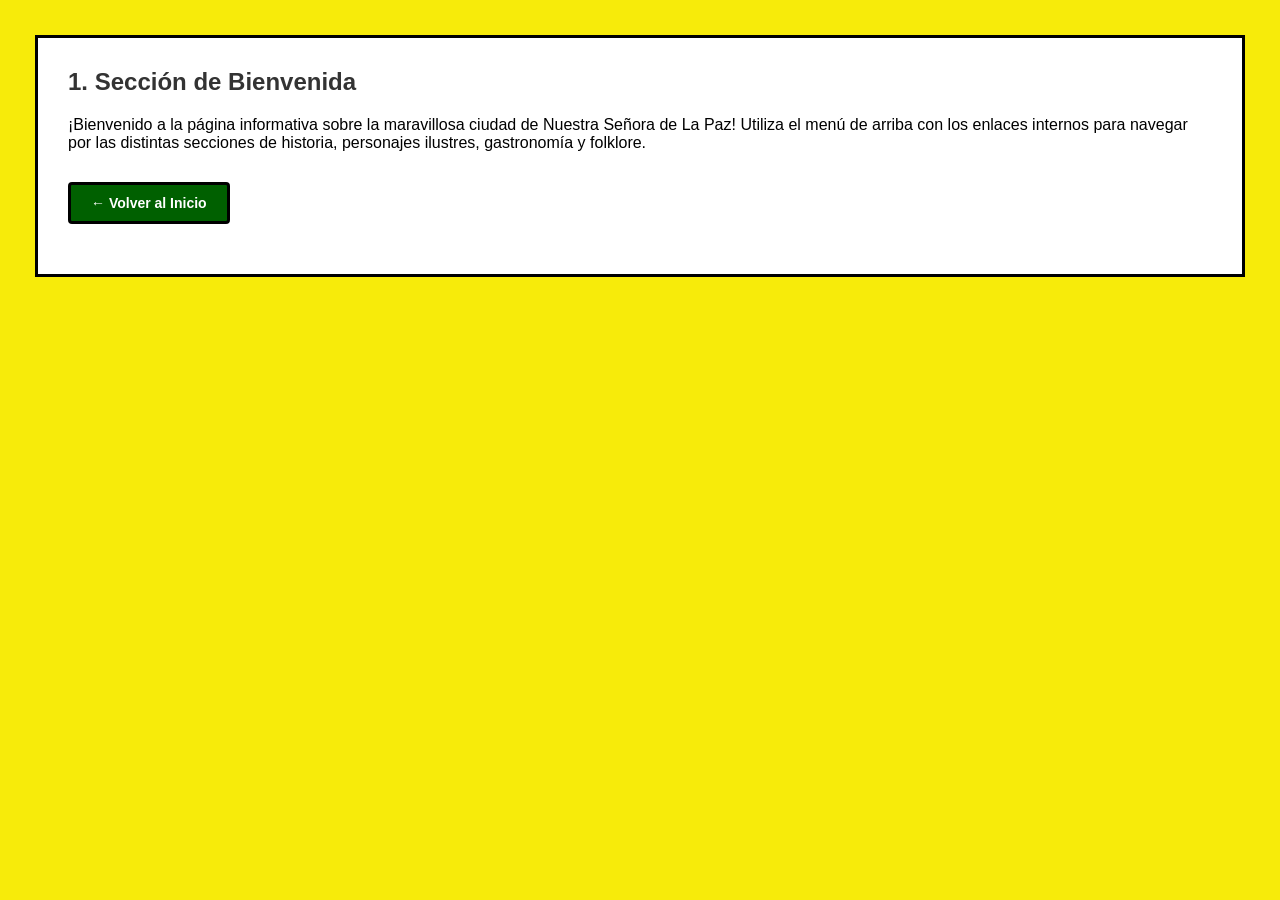
<file: bienvenida.html>
<!DOCTYPE html>
<html lang="es">
<head>
    <meta charset="UTF-8">
    <meta name="viewport" content="width=device-width, initial-scale=1.0">
    <title>Bienvenida - La Paz</title>
    <link rel="stylesheet" href="style.css">
</head>
<body>

        <main class="contenido-pagina">
            <h2>1. Sección de Bienvenida</h2>
            <p>¡Bienvenido a la página informativa sobre la maravillosa ciudad de Nuestra Señora de La Paz! Utiliza el menú de arriba con los enlaces internos para navegar por las distintas secciones de historia, personajes ilustres, gastronomía y folklore.</p>
            
            <div style="margin-top: 30px;">
                <a href="index.html" class="btn-volver">← Volver al Inicio</a>
            </div>
        </main>
    </div>

</body>
</html>
</file>
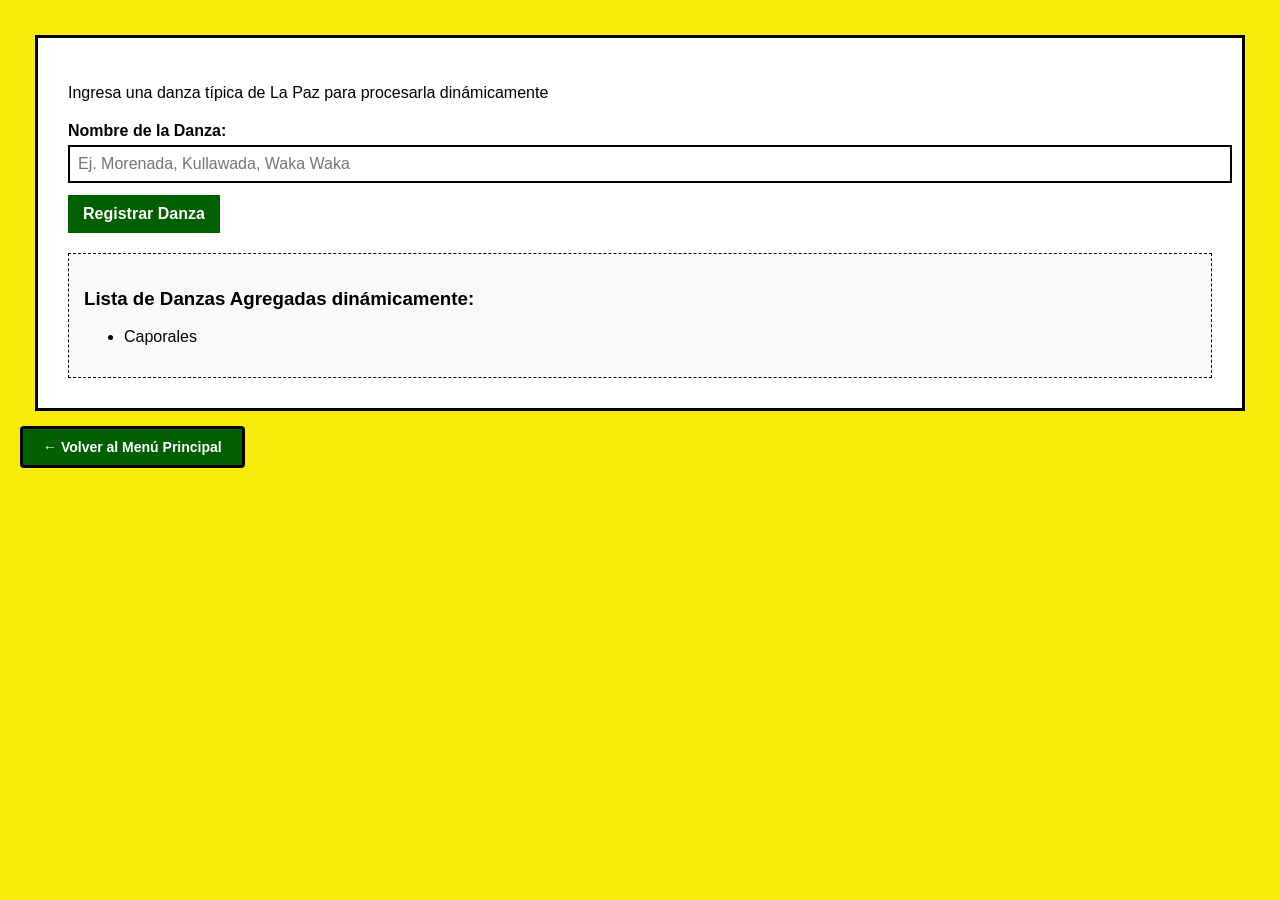
<file: danzas.html>
<!DOCTYPE html>
<html lang="es">
<head>
    <meta charset="UTF-8">
    <meta name="viewport" content="width=device-width, initial-scale=1.0">
    <title>Danzas - La Paz</title>
    <link rel="stylesheet" href="style.css">
</head>
<body>

        <main class="contenido-pagina">
            
            <p>Ingresa una danza típica de La Paz para procesarla dinámicamente </p>
            
            <form id="form-danzas" class="formulario-interactivo">
                <div class="campo-grupo">
                    <label for="nombre-danza">Nombre de la Danza:</label>
                    <input type="text" id="nombre-danza" placeholder="Ej. Morenada, Kullawada, Waka Waka" required>
                </div>
                <button type="submit" id="btn-registrar">Registrar Danza</button>
            </form>

            <div class="resultado-caja">
                <h3>Lista de Danzas Agregadas dinámicamente:</h3>
                <ul id="lista-danzas">
                    <li>Caporales</li>
                </ul>
            </div>
        </main>
    </div>
    <a href="index.html" class="btn-volver">← Volver al Menú Principal</a>
    <script src="script.js"></script>
</body>
</html>
</file>
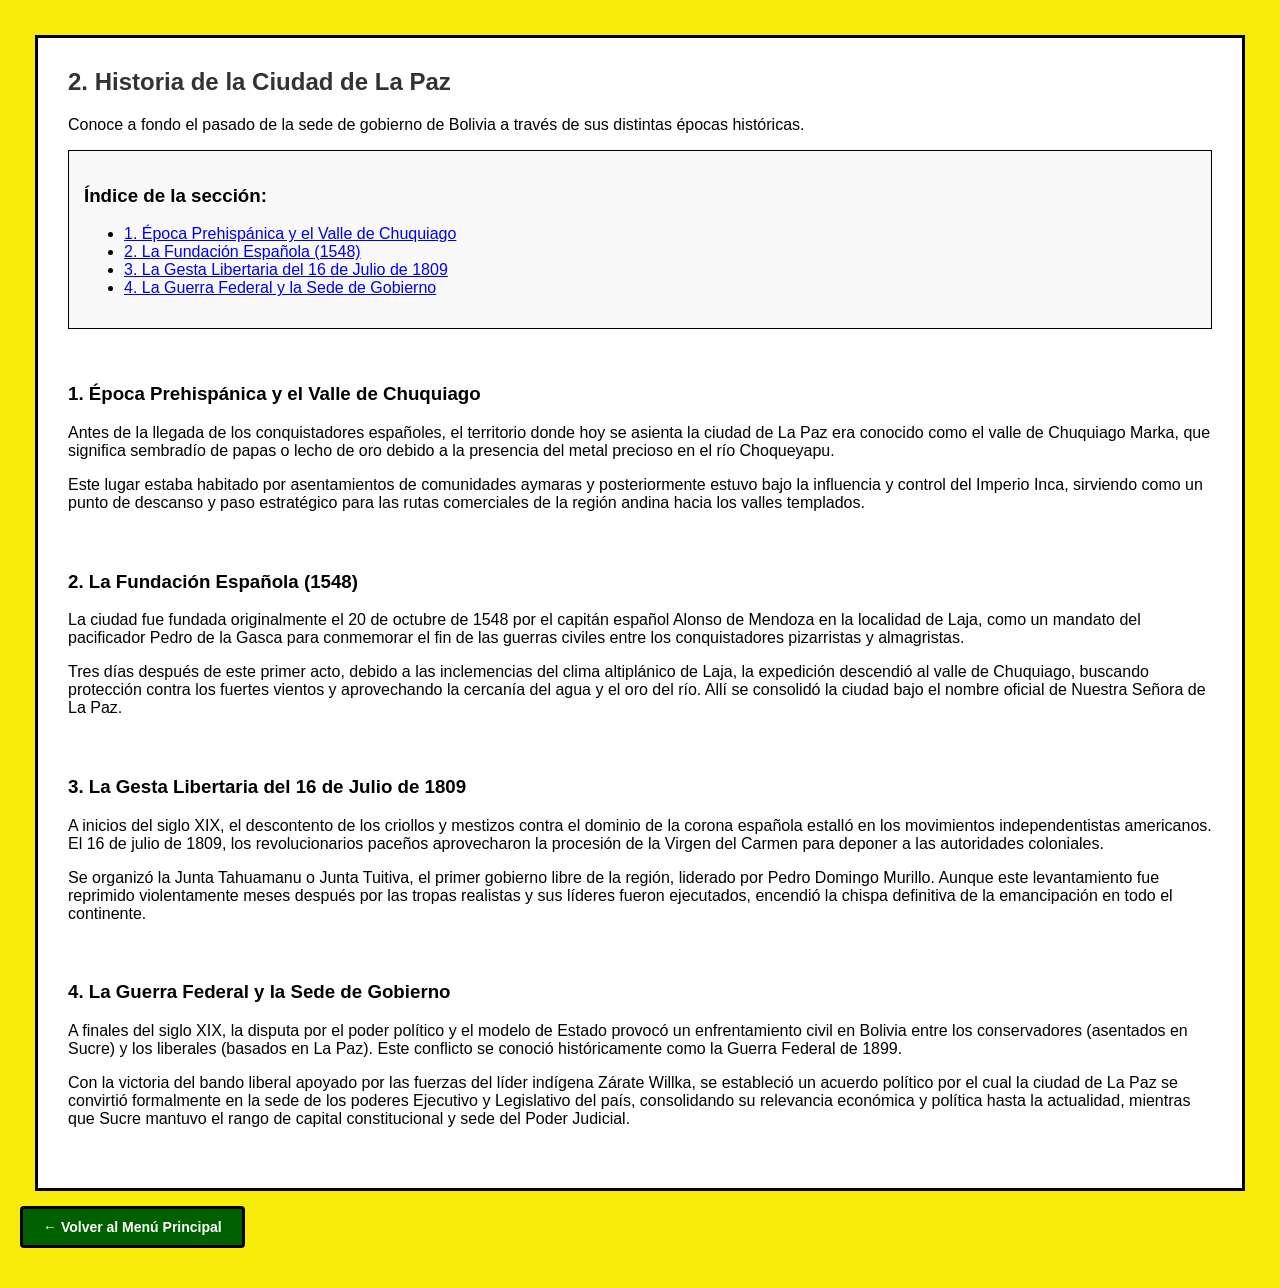
<file: historia.html>
<!DOCTYPE html>
<html lang="es">
<head>
    <meta charset="UTF-8">
    <meta name="viewport" content="width=device-width, initial-scale=1.0">
    <title>Historia - La Paz</title>
    <link rel="stylesheet" href="style.css">
</head>
<body>
        <main class="contenido-pagina">
    <h2>2. Historia de la Ciudad de La Paz</h2>
    <p>Conoce a fondo el pasado de la sede de gobierno de Bolivia a través de sus distintas épocas históricas.</p>

    <div class="indice-interno" style="background-color: #f9f9f9; padding: 15px; border: 1px solid #000; margin-bottom: 25px;">
        <h3>Índice de la sección:</h3>
        <ul>
            <li><a href="#epoca-prehispanica">1. Época Prehispánica y el Valle de Chuquiago</a></li>
            <li><a href="#fundacion-espanola">2. La Fundación Española (1548)</a></li>
            <li><a href="#revolucion-julio">3. La Gesta Libertaria del 16 de Julio de 1809</a></li>
            <li><a href="#sede-gobierno">4. La Guerra Federal y la Sede de Gobierno</a></li>
        </ul>
    </div>

    <section id="epoca-prehispanica" style="margin-bottom: 30px; padding-top: 10px;">
        <h3>1. Época Prehispánica y el Valle de Chuquiago</h3>
        <p>Antes de la llegada de los conquistadores españoles, el territorio donde hoy se asienta la ciudad de La Paz era conocido como el valle de Chuquiago Marka, que significa sembradío de papas o lecho de oro debido a la presencia del metal precioso en el río Choqueyapu.</p>
        <p>Este lugar estaba habitado por asentamientos de comunidades aymaras y posteriormente estuvo bajo la influencia y control del Imperio Inca, sirviendo como un punto de descanso y paso estratégico para las rutas comerciales de la región andina hacia los valles templados.</p>
        
    </section>

    <section id="fundacion-espanola" style="margin-bottom: 30px; padding-top: 10px;">
        <h3>2. La Fundación Española (1548)</h3>
        <p>La ciudad fue fundada originalmente el 20 de octubre de 1548 por el capitán español Alonso de Mendoza en la localidad de Laja, como un mandato del pacificador Pedro de la Gasca para conmemorar el fin de las guerras civiles entre los conquistadores pizarristas y almagristas.</p>
        <p>Tres días después de este primer acto, debido a las inclemencias del clima altiplánico de Laja, la expedición descendió al valle de Chuquiago, buscando protección contra los fuertes vientos y aprovechando la cercanía del agua y el oro del río. Allí se consolidó la ciudad bajo el nombre oficial de Nuestra Señora de La Paz.</p>
        
    </section>

    <section id="revolucion-julio" style="margin-bottom: 30px; padding-top: 10px;">
        <h3>3. La Gesta Libertaria del 16 de Julio de 1809</h3>
        <p>A inicios del siglo XIX, el descontento de los criollos y mestizos contra el dominio de la corona española estalló en los movimientos independentistas americanos. El 16 de julio de 1809, los revolucionarios paceños aprovecharon la procesión de la Virgen del Carmen para deponer a las autoridades coloniales.</p>
        <p>Se organizó la Junta Tahuamanu o Junta Tuitiva, el primer gobierno libre de la región, liderado por Pedro Domingo Murillo. Aunque este levantamiento fue reprimido violentamente meses después por las tropas realistas y sus líderes fueron ejecutados, encendió la chispa definitiva de la emancipación en todo el continente.</p>
        
    </section>

    <section id="sede-gobierno" style="margin-bottom: 30px; padding-top: 10px;">
        <h3>4. La Guerra Federal y la Sede de Gobierno</h3>
        <p>A finales del siglo XIX, la disputa por el poder político y el modelo de Estado provocó un enfrentamiento civil en Bolivia entre los conservadores (asentados en Sucre) y los liberales (basados en La Paz). Este conflicto se conoció históricamente como la Guerra Federal de 1899.</p>
        <p>Con la victoria del bando liberal apoyado por las fuerzas del líder indígena Zárate Willka, se estableció un acuerdo político por el cual la ciudad de La Paz se convirtió formalmente en la sede de los poderes Ejecutivo y Legislativo del país, consolidando su relevancia económica y política hasta la actualidad, mientras que Sucre mantuvo el rango de capital constitucional y sede del Poder Judicial.</p>
        
    </section>

</main>
    <a href="index.html" class="btn-volver">← Volver al Menú Principal</a>
</body>
</html>
</file>
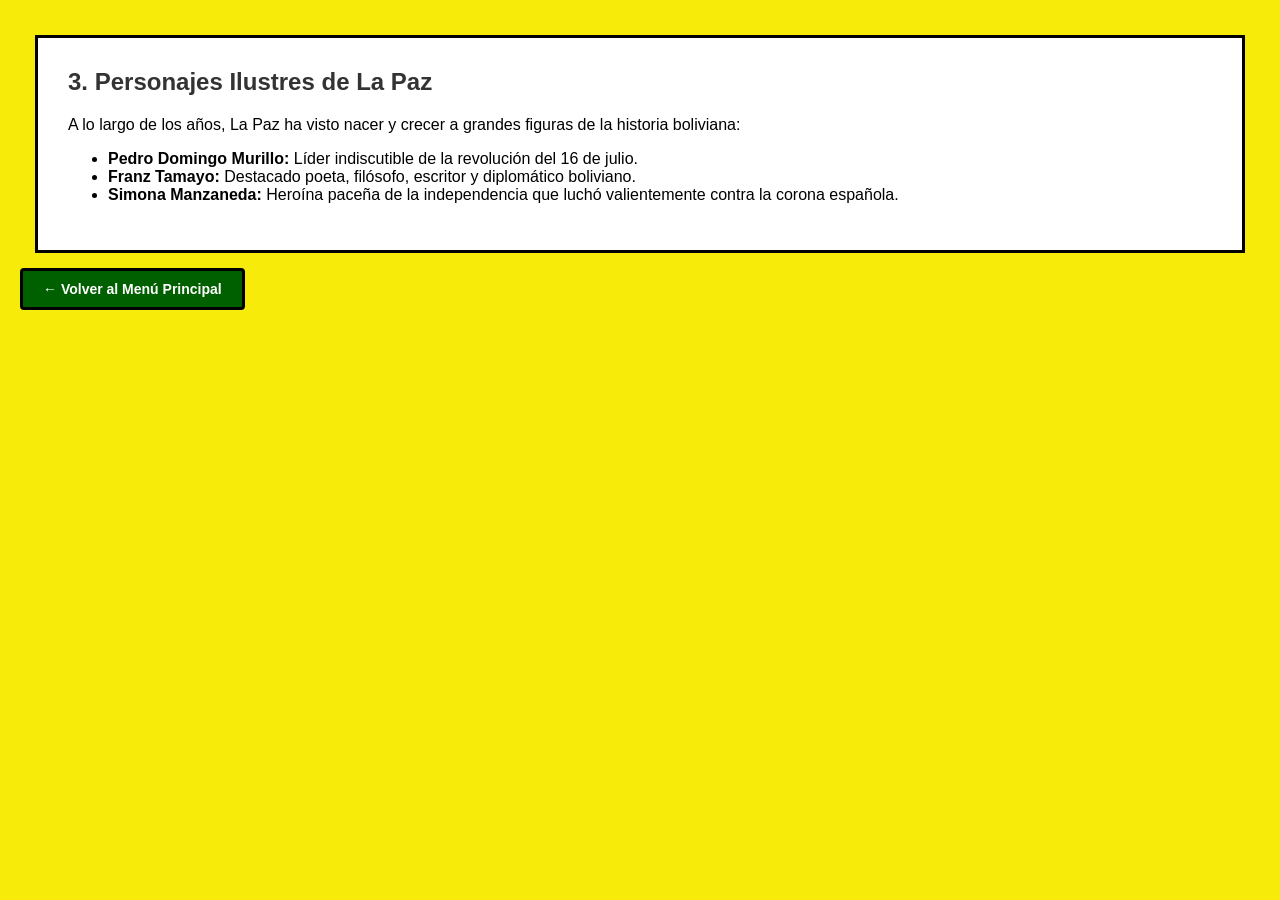
<file: personajes.html>
<!DOCTYPE html>
<html lang="es">
<head>
    <meta charset="UTF-8">
    <meta name="viewport" content="width=device-width, initial-scale=1.0">
    <title>Personajes - La Paz</title>
    <link rel="stylesheet" href="style.css">
</head>
<body>
        <main class="contenido-pagina">
            <h2>3. Personajes Ilustres de La Paz</h2>
            <p>A lo largo de los años, La Paz ha visto nacer y crecer a grandes figuras de la historia boliviana:</p>
            <ul>
                <li><strong>Pedro Domingo Murillo:</strong> Líder indiscutible de la revolución del 16 de julio.</li>
                <li><strong>Franz Tamayo:</strong> Destacado poeta, filósofo, escritor y diplomático boliviano.</li>
                <li><strong>Simona Manzaneda:</strong> Heroína paceña de la independencia que luchó valientemente contra la corona española.</li>
            </ul>
        </main>
    </div>
    <a href="index.html" class="btn-volver">← Volver al Menú Principal</a>
</body>
</html>
</file>
<file: style.css>
body {
    background-color: #f7eb0a;
    font-family: 'Arial Black', sans-serif;
    margin: 0;
    padding: 20px;
}


.contenedor-principal {
    max-width: 1000px;
    margin: 0 auto;
    background-color: #f7eb0a;
    border: 12px solid #000000; 
}

.bloque {
    border-bottom: 8px solid #000000;
    padding: 15px;
    background-color: #f7eb0a;
}


.cabecera {
    text-align: center;
}
.cabecera h1 {
    color: #0012cd; 
    font-size: 24px;
    margin: 0;
    text-transform: uppercase; 
}
.banner {
    padding: 0;
    overflow: hidden;
    height: 180px;
}
.banner .imagen-banner {
    width: 100%;
    height: 100%;
    object-fit: cover;
    object-position: center -25px; 
    display: block;
}

.subtitulo-contenido {
    text-align: left;
    padding-left: 30px;
}
.subtitulo-contenido h2 {
    font-size: 60px;
    color: #292929;
    margin: 0;
    font-weight: 900;
}


.menu-navegacion {
    display: flex;
    align-items: center;
    gap: 10px;
    padding-left: 20px;
}
.menu-navegacion h3 {
    color: #006000; 
    font-size: 45px;
    margin: 0;
}
.menu-navegacion ul {
    list-style: none;
    margin: 0;
    padding: 0;
    display: flex;
    gap: 15px;
    align-items: center;
}
.menu-navegacion a {
    color: #006000;
    text-decoration: none;
    font-size: 16px;
    font-family: Arial, sans-serif;
    font-weight: bold;
}
.menu-navegacion a:hover, .menu-navegacion a.activo {
    text-decoration: underline;
    color: #000000;
}


.contenido-pagina {
    padding: 30px;
    background-color: #ffffff;
    margin: 15px;
    border: 3px solid #000;
    font-family: Arial, sans-serif;
}
.contenido-pagina h2 {
    color: #333;
    margin-top: 0;
}


.tabla-platos {
    width: 100%;
    border-collapse: collapse;
    margin-top: 15px;
}
.tabla-platos th, .tabla-platos td {
    border: 2px solid #000;
    padding: 10px;
    text-align: left;
}
.tabla-platos th {
    background-color: #eee;
}


.formulario-interactivo {
    margin: 20px 0;
}
.campo-grupo {
    margin-bottom: 12px;
}
.campo-grupo label {
    display: block;
    margin-bottom: 5px;
    font-weight: bold;
}
.campo-grupo input {
    width: 100%;
    padding: 8px;
    border: 2px solid #000;
    font-size: 16px;
}
#btn-registrar {
    background-color: #006000;
    color: #fff;
    padding: 10px 15px;
    border: none;
    cursor: pointer;
    font-weight: bold;
    font-size: 16px;
}
#btn-registrar:hover {
    background-color: #000;
}
.resultado-caja {
    margin-top: 20px;
    background-color: #f9f9f9;
    padding: 15px;
    border: 1px dashed #000;
}
.btn-volver {
    display: inline-block;
    background-color: #006000; 
    color: #ffffff; 
    text-decoration: none;
    padding: 10px 20px;
    font-family: Arial, sans-serif;
    font-weight: bold;
    font-size: 14px;
    border: 3px solid #000000; 
    border-radius: 4px;
    cursor: pointer;
    margin-bottom: 20px; 
    transition: background-color 0.2s ease;
}


.btn-volver:hover {
    background-color: #000000; 
    color: #f7eb0a; 
}

.tabla-platos .imagen-tabla {
    width: 120px;          
    object-fit: cover;      
    border: 3px solid #000000; 
    display: block;        
    margin: 0 auto;         
    border-radius: 4px;     

}
.tabla-platos td {
    vertical-align: middle;
    padding: 12px;        
}
</file>
